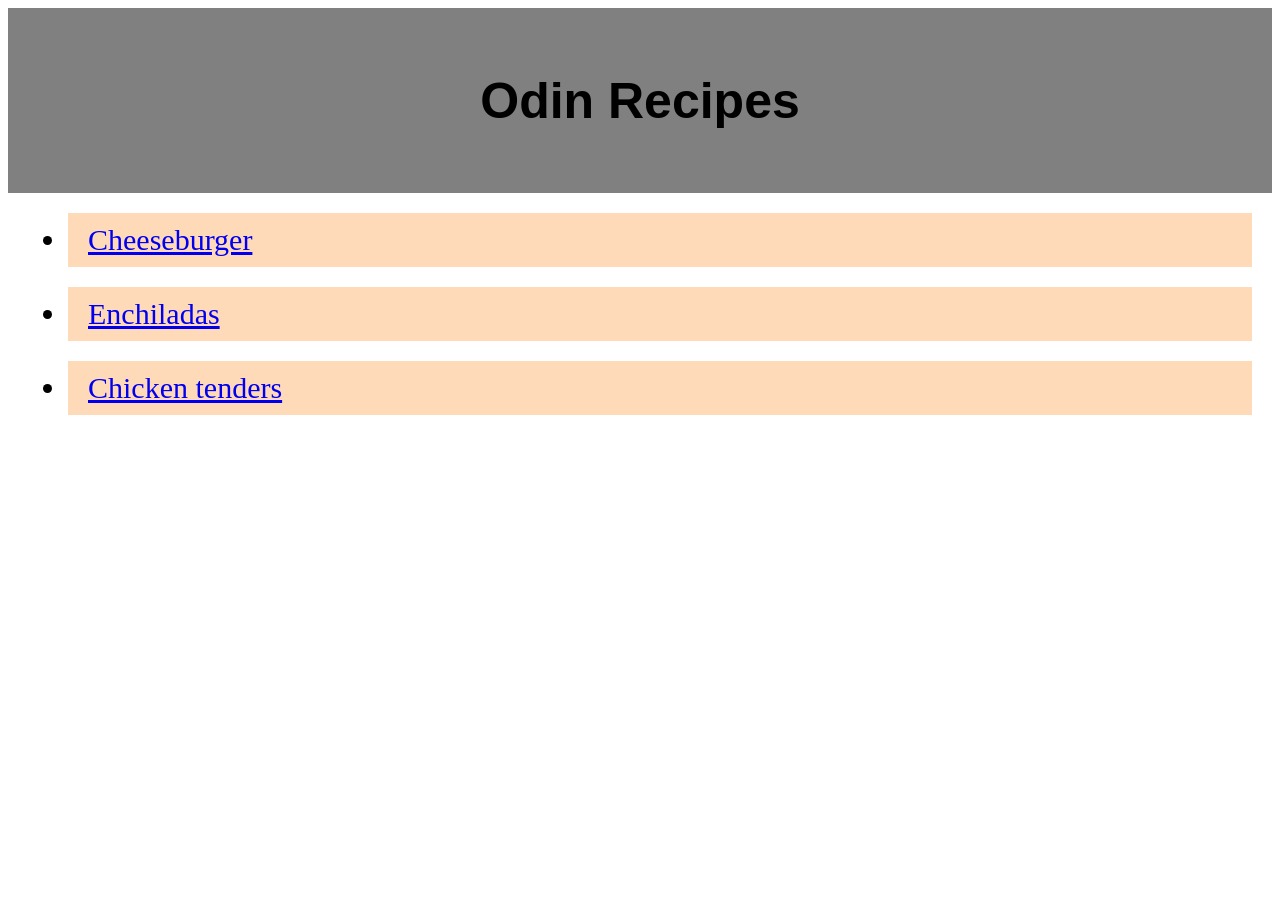
<file: index.html>
<!DOCTYPE html>
<html lang="en">
<head>
    <meta charset="UTF-8">
    <meta name="viewport" content="width=device-width, initial-scale=1.0">
    <title>Odin Recipes Home</title>
    <link rel="stylesheet" href="styles.css">
</head>
<body>
    <div class="header">
        <h1>Odin Recipes</h1>
    </div>
    
    <div class="recipes">
        <ul>
            <li><a href="recipes/cheeseburger.html" target="_blank" rel="noreferrer">Cheeseburger</a></li>
            <li><a href="recipes/enchiladas.html" target="_blank" rel="noreferrer">Enchiladas</a></li>
            <li><a href="recipes/chicken-tenders.html" target="_blank" rel="noreferrer">Chicken tenders</a></li>
        </ul>
    </div>
    
</body>
</html>
</file>
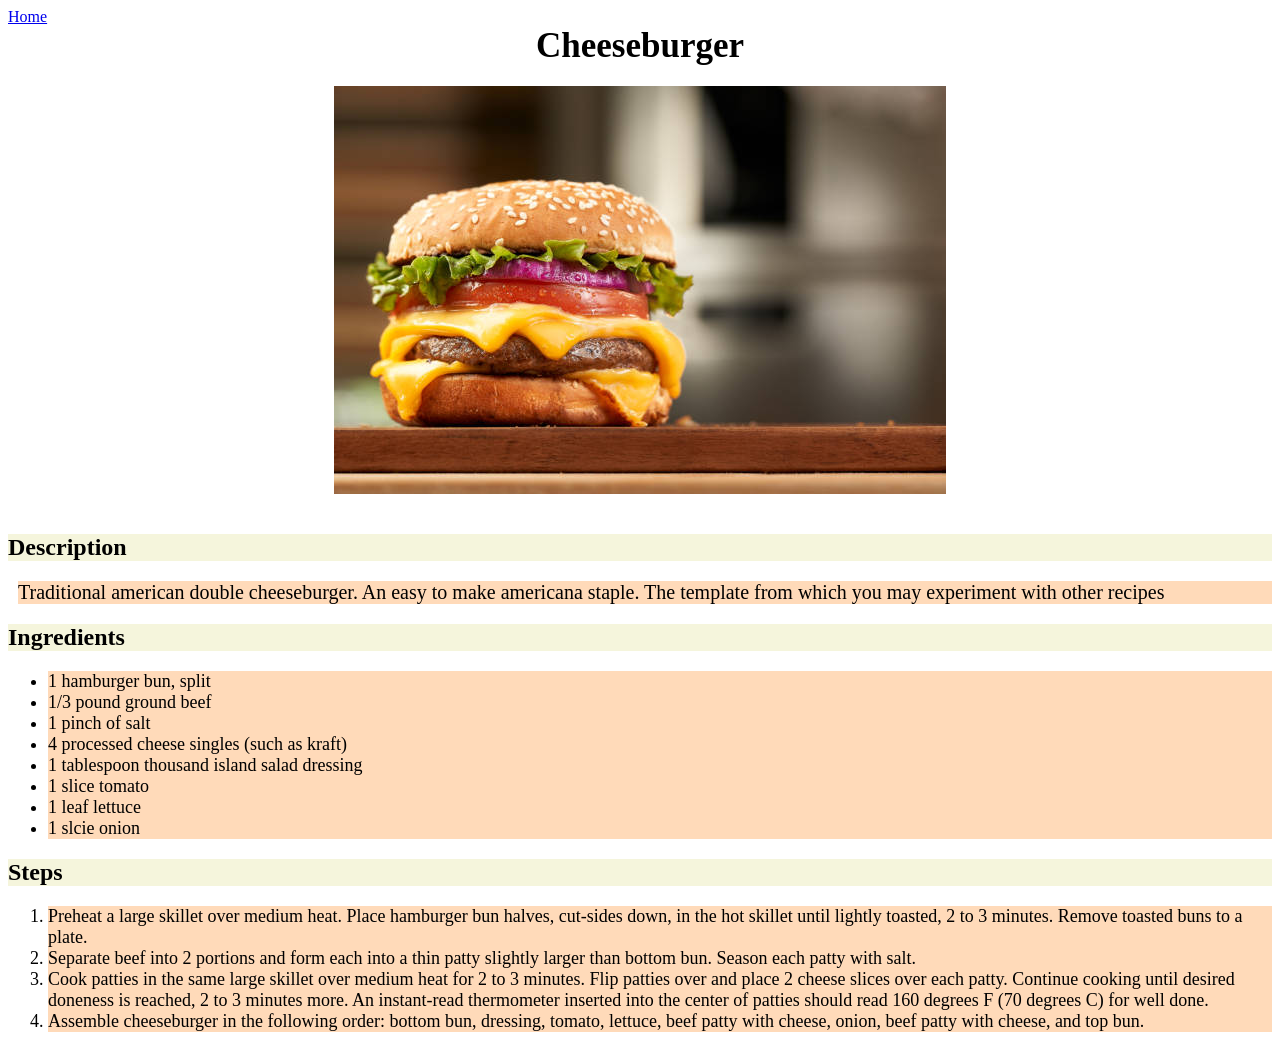
<file: recipes/cheeseburger.html>
<!DOCTYPE html>
<html lang="en">
<head>
    <meta charset="UTF-8">
    <meta name="viewport" content="width=device-width, initial-scale=1.0">
    <title>Cheeseburger</title>
    <link rel="stylesheet" href="../styles.css">
</head>
<body>
    <a href="../index.html" target="_blank" rel="noreferrer">Home</a>
    <h1 class="food-name">Cheeseburger</h1>
        <img src="./images/cheeseburger.jpg" alt="A stock photo picture of a 
        cheeseburger" height= 408 width=612 class="image">
    
    <div class="description">
        <h2>Description</h2>
            <p>Traditional american double cheeseburger. An easy to make americana staple. 
            The template from which you may experiment with other recipes</p>
    </div>
    
    <div class="ingredients">
        <h2>Ingredients</h2>
            <ul>
                <li>1 hamburger bun, split</li>
                <li>1/3 pound ground beef</li>
                <li>1 pinch of salt</li>
                <li>4 processed cheese singles (such as kraft)</li>
                <li>1 tablespoon thousand island salad dressing</li>
                <li>1 slice tomato</li>
                <li>1 leaf lettuce</li>
                <li>1 slcie onion</li>
            </ul>
    </div>

    <div class="steps">
        <h2>Steps</h2>
            <ol>
                <li>Preheat a large skillet over medium heat. 
                    Place hamburger bun halves, cut-sides down, 
                    in the hot skillet until lightly toasted, 2 to 
                    3 minutes. Remove toasted buns to a plate.</li>
                <li>Separate beef into 2 portions and form each
                    into a thin patty slightly larger than 
                    bottom bun. Season each patty with salt.</li>
                <li>Cook patties in the same large skillet over 
                    medium heat for 2 to 3 minutes. Flip patties 
                    over and place 2 cheese slices over each patty. 
                    Continue cooking until desired doneness is 
                    reached, 2 to 3 minutes more. An instant-read 
                    thermometer inserted into the center of patties 
                    should read 160 degrees F (70 degrees C) for 
                    well done.</li>
                <li>Assemble cheeseburger in the following order: 
                    bottom bun, dressing, tomato, lettuce, beef 
                    patty with cheese, onion, beef patty with 
                    cheese, and top bun.</li>
        </ol>
    </div>
      
</body>
</html>
</file>
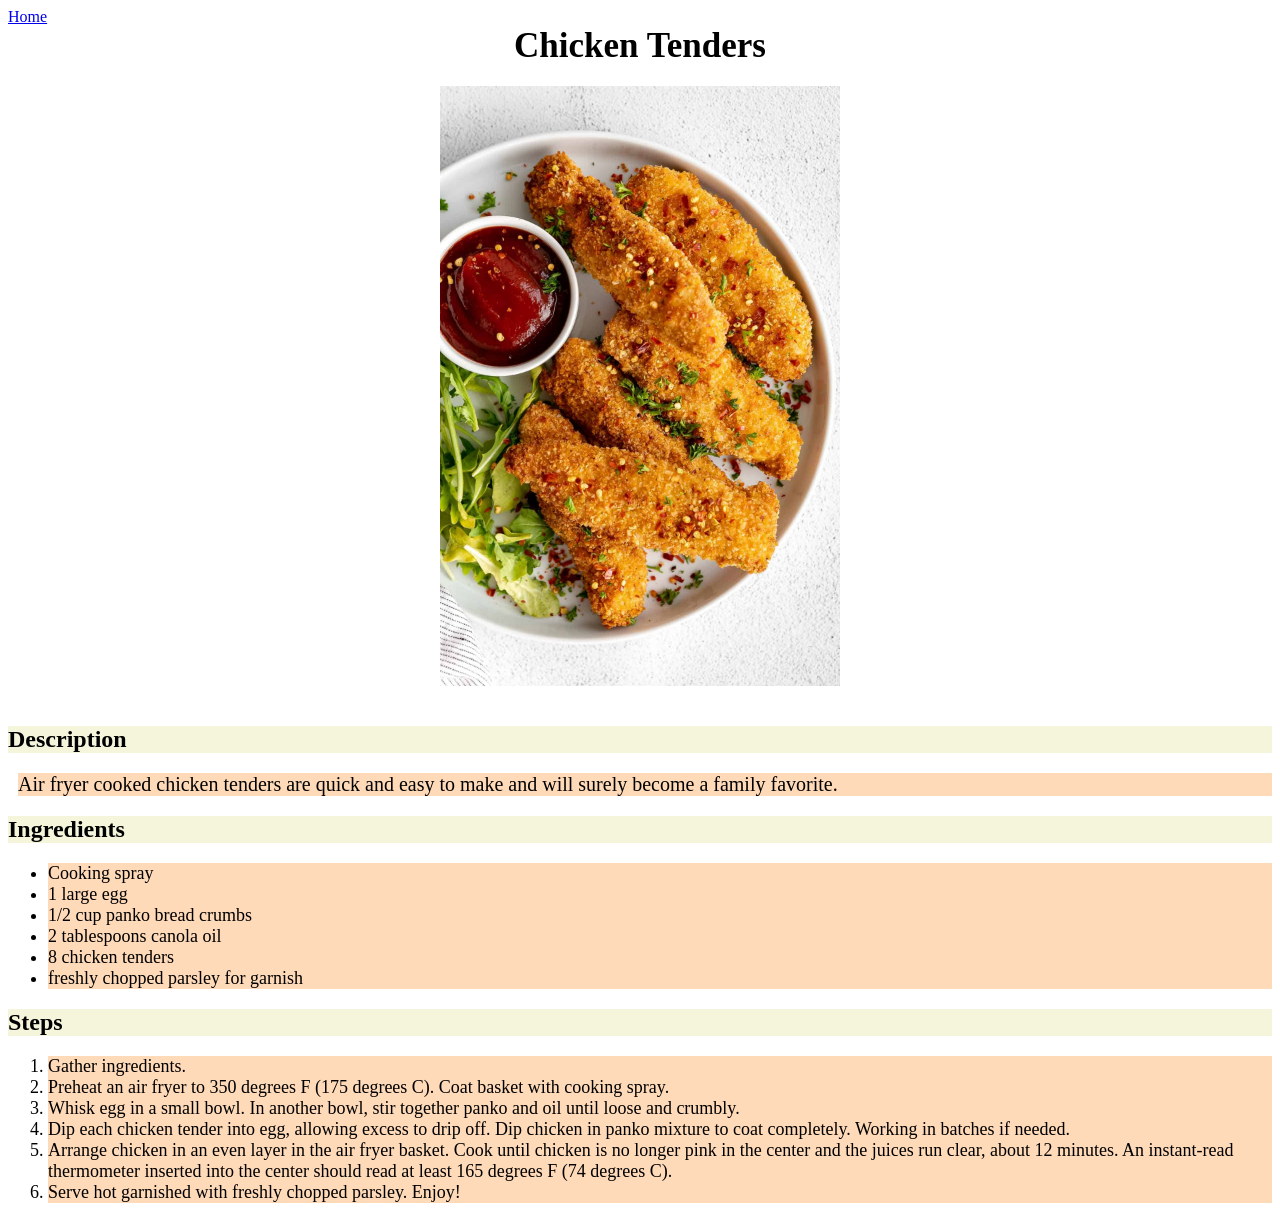
<file: recipes/chicken-tenders.html>
<!DOCTYPE html>
<html lang="en">
<head>
    <meta charset="UTF-8">
    <meta name="viewport" content="width=device-width, initial-scale=1.0">
    <title>Chicken Tenders</title>
    <link rel="stylesheet" href="../styles.css">
</head>
<body>
    <a href="../index.html" target="_blank" rel="noreferrer">Home</a>
    <h1 class="food-name">Chicken Tenders</h1>
        <img src="./images/chicken-tenders.jpg" alt="A stock photo picture 
        of some chicken tenders" height=600 width=400 class="image">
    
        <div class="description">
            <h2>Description</h2>
            <p>Air fryer cooked chicken tenders are quick and easy to make and 
                will surely become a family favorite.</p>
        </div>

        <div class="ingredients">
            <h2>Ingredients</h2>
            <ul>
                <li>Cooking spray</li>
                <li>1 large egg</li>
                <li>1/2 cup panko bread crumbs</li>
                <li>2 tablespoons canola oil</li>
                <li>8 chicken tenders</li>
                <li>freshly chopped parsley for garnish</li>
            </ul>
        </div>

        <div class="steps">
            <h2>Steps</h2>
                <ol>
                <li>Gather ingredients.</li>
                <li>Preheat an air fryer to 350 degrees F (175 degrees C). 
                    Coat basket with cooking spray.</li>
                <li>Whisk egg in a small bowl. In another bowl, stir 
                    together panko and oil until loose and crumbly.</li>
                <li>Dip each chicken tender into egg, allowing excess to 
                    drip off. Dip chicken in panko mixture to coat completely. 
                    Working in batches if needed.</li>
                <li>Arrange chicken in an even layer in the air fryer basket. 
                    Cook until chicken is no longer pink in the center and the 
                    juices run clear, about 12 minutes. An instant-read thermometer 
                    inserted into the center should read at least 165 degrees F 
                    (74 degrees C).</li>
                <li>Serve hot garnished with freshly chopped parsley. Enjoy!</li>
                </ol>
        </div>
      
</body>
</html>
</file>
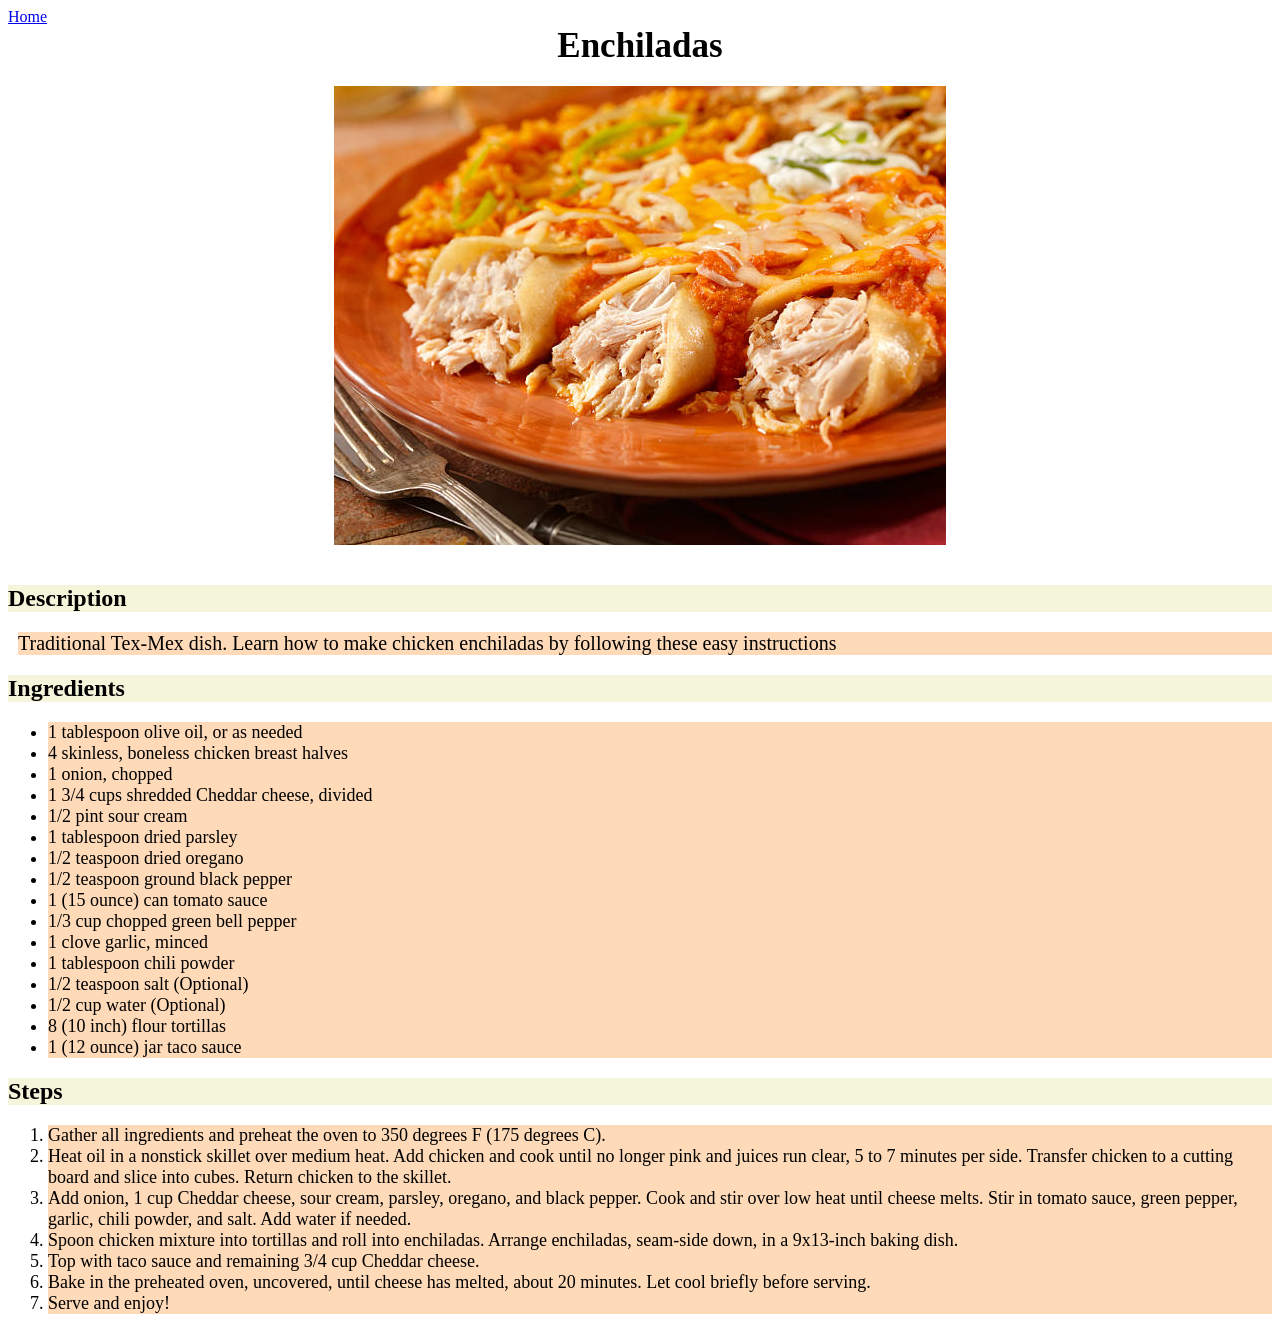
<file: recipes/enchiladas.html>
<!DOCTYPE html>
<html lang="en">
<head>
    <meta charset="UTF-8">
    <meta name="viewport" content="width=device-width, initial-scale=1.0">
    <title>Enchiladas</title>
    <link rel="stylesheet" href="../styles.css">
</head>
<body>
    <a href="../index.html" target="_blank" rel="noreferrer">Home</a>
    <h1 class="food-name">Enchiladas</h1>
        <img src="./images/enchiladas.jpg" alt="A stock photo picture of enchiladas" 
        height= 459 width=612 class="image">
    
    <div class="description">
        <h2>Description</h2>
        <p>Traditional Tex-Mex dish. Learn how to make chicken enchiladas by following these 
            easy instructions </p>
    </div>
    
    <div class="ingredients">
        <h2>Ingredients</h2>
            <ul>
                <li>1 tablespoon olive oil, or as needed</li>
                <li>4 skinless, boneless chicken breast halves</li>
                <li>1 onion, chopped</li>
                <li>1 3/4 cups shredded Cheddar cheese, divided</li>
                <li>1/2 pint sour cream</li>
                <li>1 tablespoon dried parsley</li>
                <li>1/2 teaspoon dried oregano</li>
                <li>1/2 teaspoon ground black pepper</li>
                <li>1 (15 ounce) can tomato sauce</li>
                <li>1/3 cup chopped green bell pepper</li>
                <li>1 clove garlic, minced</li>
                <li>1 tablespoon chili powder</li>
                <li>1/2 teaspoon salt (Optional)</li>
                <li>1/2 cup water (Optional)</li>
                <li>8 (10 inch) flour tortillas</li>
                <li>1 (12 ounce) jar taco sauce</li>
            </ul>
    </div>

    <div class="steps">
        <h2>Steps</h2>
            <ol>
                <li>Gather all ingredients and preheat the oven to 350 degrees 
                    F (175 degrees C).</li>
                <li>Heat oil in a nonstick skillet over medium heat. Add 
                    chicken and cook until no longer pink and juices run 
                    clear, 5 to 7 minutes per side. Transfer chicken to a 
                    cutting board and slice into cubes. Return chicken to the 
                    skillet.</li>
                <li>Add onion, 1 cup Cheddar cheese, sour cream, parsley, 
                    oregano, and black pepper. Cook and stir over low heat until 
                    cheese melts. Stir in tomato sauce, green pepper, garlic, 
                    chili powder, and salt. Add water if needed.</li>
                <li>Spoon chicken mixture into tortillas and roll into enchiladas. 
                    Arrange enchiladas, seam-side down, in a 9x13-inch baking dish.</li>
                <li>Top with taco sauce and remaining 3/4 cup Cheddar cheese.</li>
                <li>Bake in the preheated oven, uncovered, until cheese has melted, 
                    about 20 minutes. Let cool briefly before serving.</li>
                <li>Serve and enjoy!</li>
        </ol>
    </div>
      
</body>
</html>
</file>
<file: styles.css>
.header{
 font-family: Arial, Helvetica, sans-serif;  
 margin: 0 auto;
 padding: 30px;
 text-align: center;
 background-color: gray;
 font-size: 25px;
}

.recipes li{
 font-size: 30px;
 margin: 20px;
 padding: 10px;
 font-family: Papyrus, Tahoma, Times New Roman;   
 background-color: peachpuff;
 padding-left: 20px;
}

.food-name{
    margin: 0 auto;
    text-align: center;
    font-size: 35px;
}

.image{
    display: block;
    margin-left: auto;
    margin-right: auto;
    text-align: center;
    padding: 20px;
}

.description h2,
.ingredients h2,
.steps h2{
    font-family: 'Lucida Sans', 'Lucida Sans Regular', 'Lucida Grande';
    background-color: beige;
}

.description p{
    font-size: 20px;
    margin-left: 10px;
    background-color: peachpuff;
}

.ingredients li,
.steps li{
    font-size: 18px;
    background-color: peachpuff;
}
</file>
